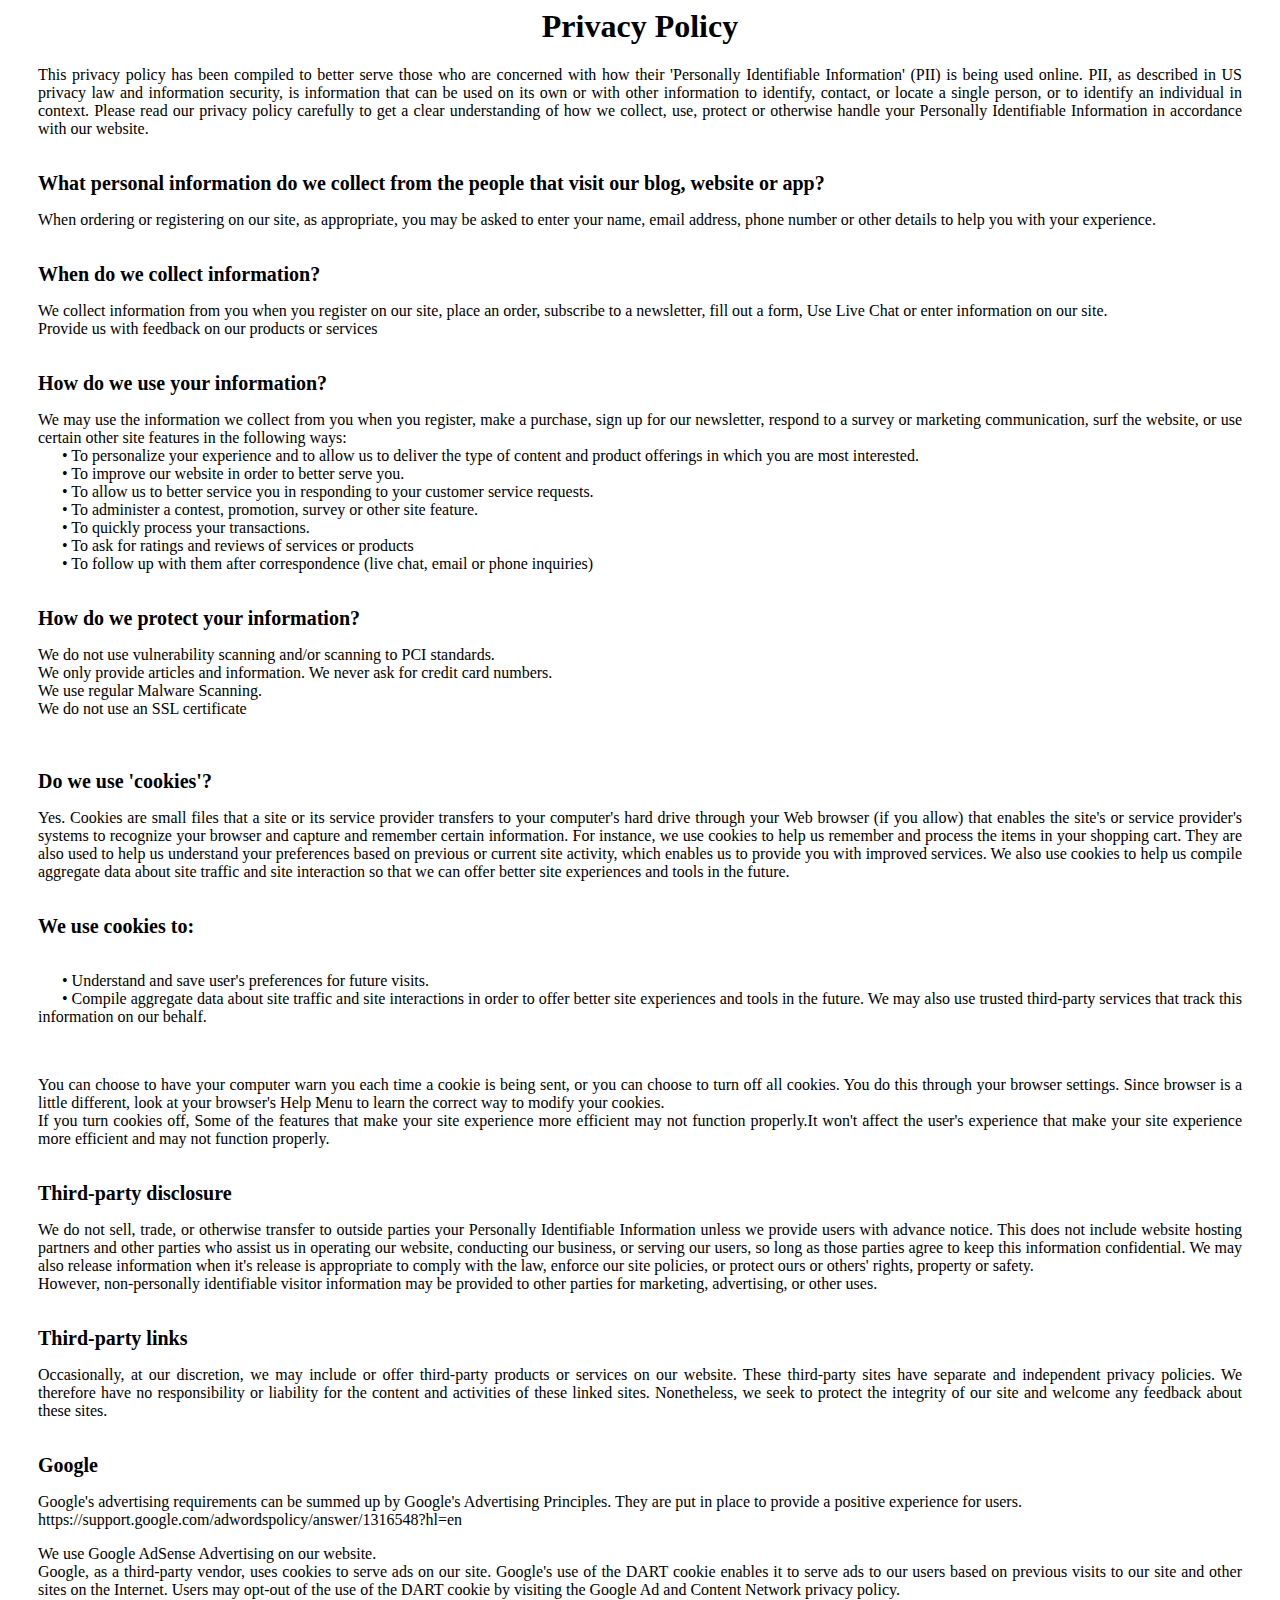
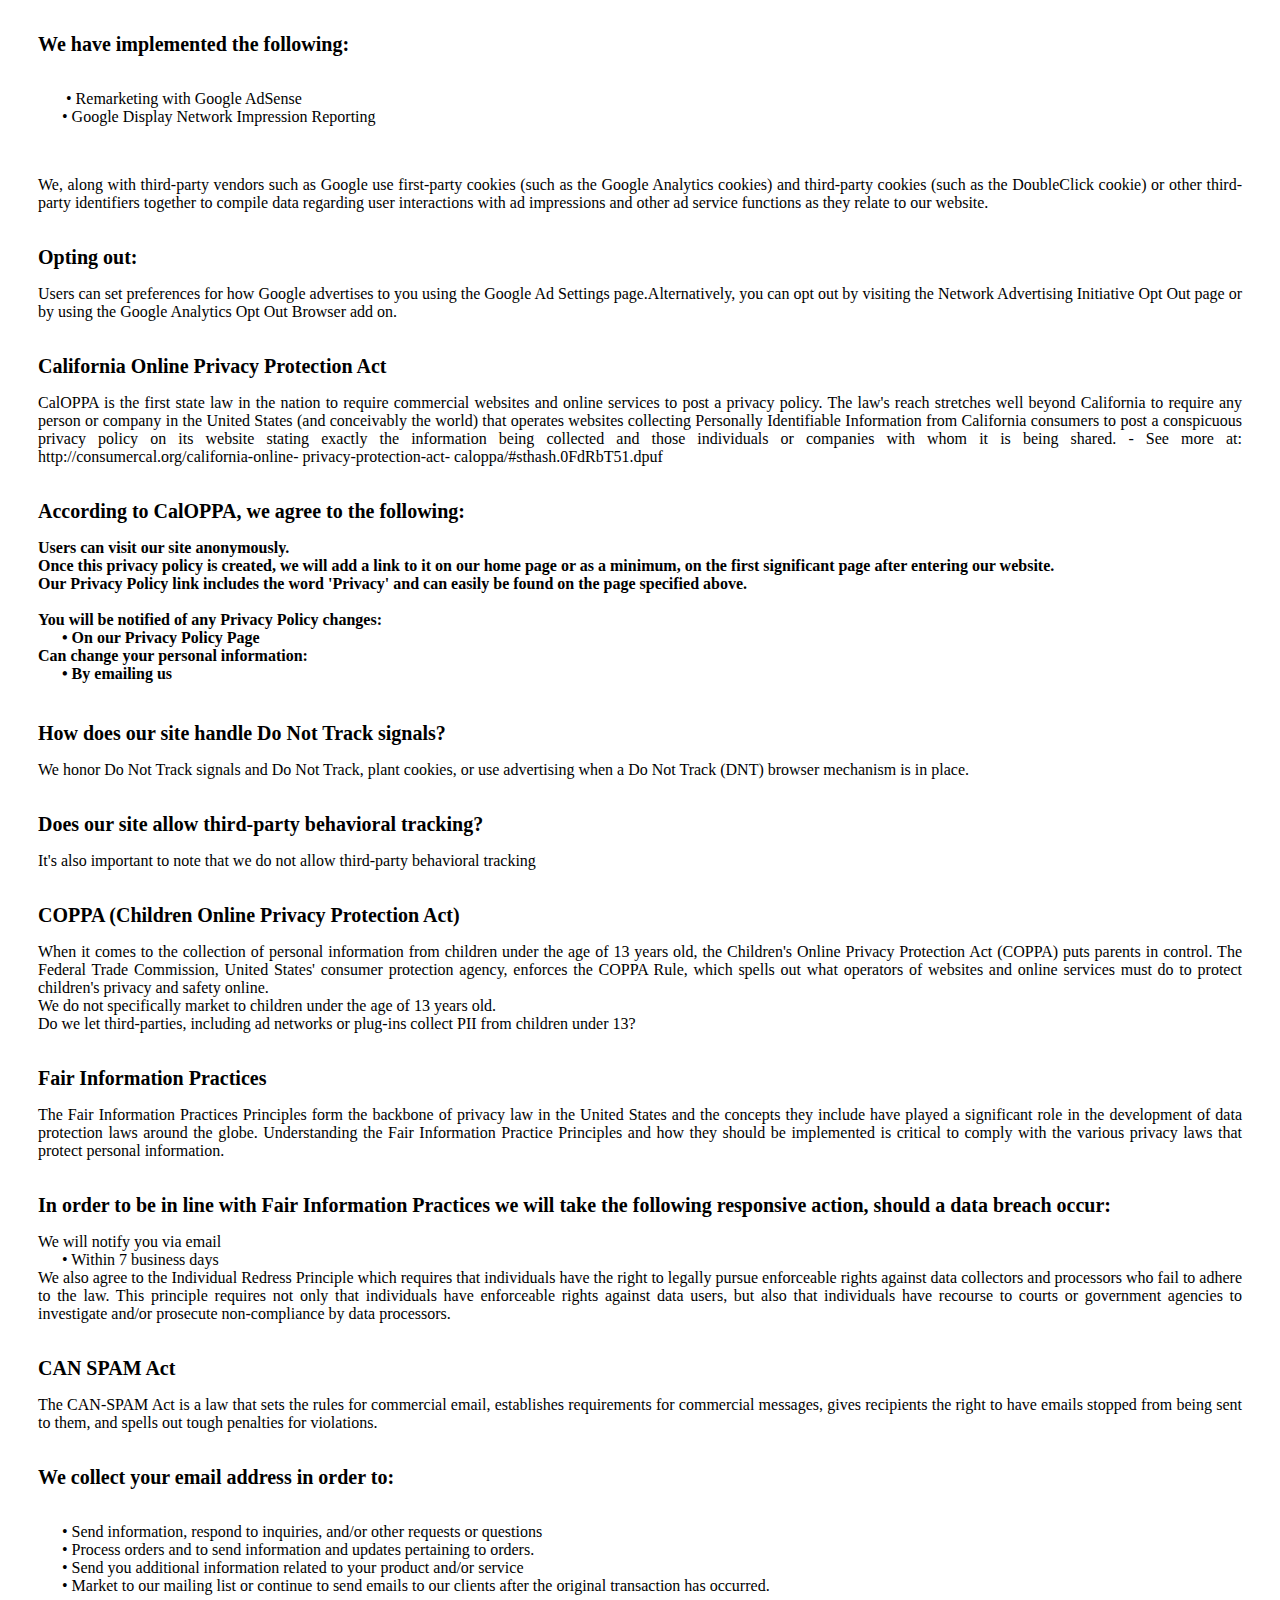
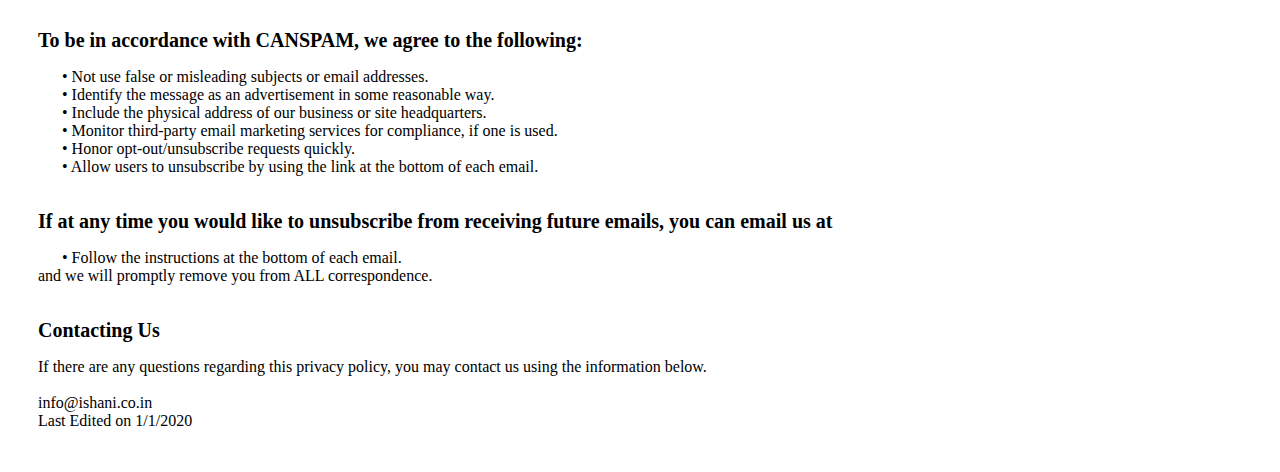
<file: user_auth/templates/privacy.html>
<html lang="en">
<head>
<title>Ishani Soft Solution Pvt Ltd. - Privacy Policy</title>
<style type="text/css">
	h4{font-size: 20px;margin: 0}
	.text-center{
  text-align: center !important;
}
</style>
</head>
<body>
<h1 class="text-center">Privacy Policy</h1>
<div style="padding:0 30px 0 30px">

<p style="text-align:justify;font-size:16px">This privacy policy has been compiled to better serve those who are concerned with how their 'Personally Identifiable Information' (PII) is being used online. PII, as described in US privacy law and information security, is information that can be used on its own or with other information to identify, contact, or locate a single person, or to identify an individual in context. Please read our privacy policy carefully to get a clear understanding of how we collect, use, protect or otherwise handle your Personally Identifiable Information in accordance with our website.</p><br>
<h4>What personal information do we collect from the people that visit our blog, website or app?</h4>
<p style="text-align:justify;font-size:16px">When ordering or registering on our site, as appropriate, you may be asked to enter your name, email address, phone number or other details to help you with your experience.</p><br>
<h4>When do we collect information?</h4>
<p style="text-align:justify;font-size:16px">We collect information from you when you register on our site, place an order, subscribe to a newsletter, fill out a form, Use Live Chat or enter information on our site.<br>Provide us with feedback on our products or services</p><br>

<h4>How do we use your information?</h4>

<p style="text-align:justify;font-size:16px">We may use the information we collect from you when you register, make a purchase, sign up for our newsletter, respond to a survey or marketing communication, surf the website, or use certain other site features in the following ways:<br>
&nbsp;&nbsp;&nbsp;&nbsp;&nbsp; • To personalize your experience and to allow us to deliver the type of content and product offerings in which you are most interested.<br>
&nbsp;&nbsp;&nbsp;&nbsp;&nbsp; • To improve our website in order to better serve you.<br>
&nbsp;&nbsp;&nbsp;&nbsp;&nbsp; • To allow us to better service you in responding to your customer service requests.<br>
&nbsp;&nbsp;&nbsp;&nbsp;&nbsp; • To administer a contest, promotion, survey or other site feature.<br>
&nbsp;&nbsp;&nbsp;&nbsp;&nbsp; • To quickly process your transactions.<br>
&nbsp;&nbsp;&nbsp;&nbsp;&nbsp; • To ask for ratings and reviews of services or products<br>
&nbsp;&nbsp;&nbsp;&nbsp;&nbsp; • To follow up with them after correspondence (live chat, email or phone inquiries)</p><br>
<h4>How do we protect your information?</h4>
<p style="text-align:justify;font-size:16px">We do not use vulnerability scanning and/or scanning to PCI standards.<br>
We only provide articles and information. We never ask for credit card numbers.<br>
We use regular Malware Scanning.<br>
We do not use an SSL certificate<br>
&nbsp;&nbsp;&nbsp;&nbsp;&nbsp;</p><br>
<h4>Do we use 'cookies'?</h4>
<p style="text-align:justify;font-size:16px">Yes. Cookies are small files that a site or its service provider transfers to your computer's hard drive
through your Web browser (if you allow) that enables the site's or service provider's systems to recognize your browser and capture and remember certain information. For instance, we use cookies to help us remember and process the items in your shopping cart. They are also used to help us understand your preferences based on previous or current site activity, which enables us to provide you with improved services. We also use cookies to help us compile aggregate data about site traffic and site interaction so that we can offer better site experiences and tools in the future.</p><br>
<h4>We use cookies to:</h4>
&nbsp;<p style="text-align:justify;font-size:16px">
&nbsp;&nbsp;&nbsp;&nbsp;&nbsp;&nbsp;• Understand and save user's preferences for future visits.<br>
&nbsp;&nbsp;&nbsp;&nbsp;&nbsp; • Compile aggregate data about site traffic and site interactions in order to offer better site experiences and tools in the future. We may also use trusted third-party services that track this information on our behalf.</p><br>

<p style="text-align:justify;font-size:16px">You can choose to have your computer warn you each time a cookie is being sent, or you can choose to turn off all cookies. You do this through your browser settings. Since browser is a little different, look at your browser's Help Menu to learn the correct way to modify your cookies.<br>
If you turn cookies off, Some of the features that make your site experience more efficient may not function properly.It won't affect the user's experience that make your site experience more efficient and may not function properly.</p><br>
<h4>Third-party disclosure</h4>
<p style="text-align:justify;font-size:16px">We do not sell, trade, or otherwise transfer to outside parties your Personally Identifiable
Information unless we provide users with advance notice. This does not include website hosting
partners and other parties who assist us in operating our website, conducting our business, or
serving our users, so long as those parties agree to keep this information confidential. We may also release information when it's release is appropriate to comply with the law, enforce our site policies, or protect ours or others' rights, property or safety.<br>
However, non-personally identifiable visitor information may be provided to other parties for
marketing, advertising, or other uses.</p><br>

<h4>Third-party links</h4>
<p style="text-align:justify;font-size:16px">Occasionally, at our discretion, we may include or offer third-party products or services on our website. These third-party sites have separate and independent privacy policies. We therefore have no responsibility or liability for the content and activities of these linked sites. Nonetheless, we seek to protect the integrity of our site and welcome any feedback about these sites.</p><br>

<h4>Google</h4>
<p style="text-align:justify;font-size:16px">Google's advertising requirements can be summed up by Google's Advertising Principles. They are put in place to provide a positive experience for users.<br>
https://support.google.com/adwordspolicy/answer/1316548?hl=en<br></p>

<p style="text-align:justify;font-size:16px">We use Google AdSense Advertising on our website.<br>
Google, as a third-party vendor, uses cookies to serve ads on our site. Google's use of the DART
cookie enables it to serve ads to our users based on previous visits to our site and other sites on the Internet. Users may opt-out of the use of the DART cookie by visiting the Google Ad and Content Network privacy policy.</p><br>

<h4>We have implemented the following:</h4>
&nbsp;&nbsp;&nbsp;&nbsp;&nbsp;<p style="text-align:justify;font-size:16px">
      &nbsp;&nbsp;&nbsp;&nbsp;&nbsp;&nbsp;&nbsp;• Remarketing with Google AdSense<br>
&nbsp;&nbsp;&nbsp;&nbsp;&nbsp; • Google Display Network Impression Reporting</p><br>

<p style="text-align:justify;font-size:16px">We, along with third-party vendors such as Google use first-party cookies (such as the Google Analytics cookies) and third-party cookies (such as the DoubleClick cookie) or other third-party identifiers together to compile data regarding user interactions with ad impressions and other ad service functions as they relate to our website.</p><br>
<h4>Opting out:</h4>

<p style="text-align:justify;font-size:16px">Users can set preferences for how Google advertises to you using the Google Ad Settings page.Alternatively, you can opt out by visiting the Network Advertising Initiative Opt Out page or by using the Google Analytics Opt Out Browser add on.</p><br>

<h4>California Online Privacy Protection Act</h4>
<p style="text-align:justify;font-size:16px">CalOPPA is the first state law in the nation to require commercial websites and online services to post a privacy policy. The law's reach stretches well beyond California to require any person or company in the United States (and conceivably the world) that operates websites collecting Personally Identifiable Information from California consumers to post a conspicuous privacy policy on its website stating exactly the information being collected and those individuals or companies with whom it is being shared. - See more at: http://consumercal.org/california-online- privacy-protection-act- caloppa/#sthash.0FdRbT51.dpuf</p><br>

<h4>According to CalOPPA, we agree to the following:</h4><h4>
<p style="text-align:justify;font-size:16px">Users can visit our site anonymously.<br>
Once this privacy policy is created, we will add a link to it on our home page or as a minimum, on the first significant page after entering our website.<br>
Our Privacy Policy link includes the word 'Privacy' and can easily be found on the page specified above.<br><br>

You will be notified of any Privacy Policy changes:<br>
&nbsp;&nbsp;&nbsp;&nbsp;&nbsp; • On our Privacy Policy Page<br>
Can change your personal information:<br>
&nbsp;&nbsp;&nbsp;&nbsp;&nbsp; • By emailing us<br>
</p><br>

</h4><h4>How does our site handle Do Not Track signals?</h4>
<p style="text-align:justify;font-size:16px">We honor Do Not Track signals and Do Not Track, plant cookies, or use advertising when a Do Not Track (DNT) browser mechanism is in place.</p><br>

<h4>Does our site allow third-party behavioral tracking?</h4>
<p style="text-align:justify;font-size:16px">It's also important to note that we do not allow third-party behavioral tracking</p><br>

<h4>COPPA (Children Online Privacy Protection Act)</h4>
<p style="text-align:justify;font-size:16px"> When it comes to the collection of personal information from children under the age of 13 years old, the Children's Online Privacy Protection Act (COPPA) puts parents in control. The Federal Trade Commission, United States' consumer protection agency, enforces the COPPA Rule, which spells out what operators of websites and online services must do to protect children's privacy and safety online.<br>

We do not specifically market to children under the age of 13 years old.<br>

Do we let third-parties, including ad networks or plug-ins collect PII from children under 13?</p><br>

<h4>Fair Information Practices</h4>
<p style="text-align:justify;font-size:16px">The Fair Information Practices Principles form the backbone of privacy law in the United States and the concepts they include have played a significant role in the development of data protection laws around the globe. Understanding the Fair Information Practice Principles and how they should be implemented is critical to comply with the various privacy laws that protect personal information.</p><br>

<h4>In order to be in line with Fair Information Practices we will take the following responsive
action, should a data breach occur:</h4>
<p style="text-align:justify;font-size:16px">We will notify you via email<br>
&nbsp;&nbsp;&nbsp;&nbsp;&nbsp; • Within 7 business days<br>
We also agree to the Individual Redress Principle which requires that individuals have the right to legally pursue enforceable rights against data collectors and processors who fail to adhere to the law. This principle requires not only that individuals have enforceable rights against data users, but also that individuals have recourse to courts or government agencies to investigate and/or prosecute non-compliance by data processors.</p><br>

<h4>CAN SPAM Act</h4>
<p style="text-align:justify;font-size:16px">The CAN-SPAM Act is a law that sets the rules for commercial email, establishes requirements for commercial messages, gives recipients the right to have emails stopped from being sent to them, and spells out tough penalties for violations.</p><br>

<h4>We collect your email address in order to:</h4>
&nbsp;&nbsp;&nbsp;&nbsp;&nbsp;<p style="text-align:justify;font-size:16px">
&nbsp;&nbsp;&nbsp;&nbsp;&nbsp;&nbsp;• Send information, respond to inquiries, and/or other requests or questions<br>
&nbsp;&nbsp;&nbsp;&nbsp;&nbsp; • Process orders and to send information and updates pertaining to orders.<br>
&nbsp;&nbsp;&nbsp;&nbsp;&nbsp; • Send you additional information related to your product and/or service<br>
&nbsp;&nbsp;&nbsp;&nbsp;&nbsp; • Market to our mailing list or continue to send emails to our clients after the original transaction has occurred.</p><br>

<h4>To be in accordance with CANSPAM, we agree to the following:</h4>
<p style="text-align:justify;font-size:16px">
&nbsp;&nbsp;&nbsp;&nbsp;&nbsp; • Not use false or misleading subjects or email addresses.<br>
&nbsp;&nbsp;&nbsp;&nbsp;&nbsp; • Identify the message as an advertisement in some reasonable way.<br>
&nbsp;&nbsp;&nbsp;&nbsp;&nbsp; • Include the physical address of our business or site headquarters.<br>
&nbsp;&nbsp;&nbsp;&nbsp;&nbsp; • Monitor third-party email marketing services for compliance, if one is used.<br>
&nbsp;&nbsp;&nbsp;&nbsp;&nbsp; • Honor opt-out/unsubscribe requests quickly.<br>
&nbsp;&nbsp;&nbsp;&nbsp;&nbsp; • Allow users to unsubscribe by using the link at the bottom of each email.</p><br>

<h4>If at any time you would like to unsubscribe from receiving future emails, you can email us at</h4><p style="text-align:justify;font-size:16px">
&nbsp;&nbsp;&nbsp;&nbsp;&nbsp; • Follow the instructions at the bottom of each email.<br>
and we will promptly remove you from ALL correspondence.</p><br>

<h4>Contacting Us</h4>
<p style="text-align:justify;font-size:16px">If there are any questions regarding this privacy policy, you may contact us using the information below.<br><br>
info@ishani.co.in<br>

Last Edited on 1/1/2020</p><br>
</div>

</body>
</html>
</file>
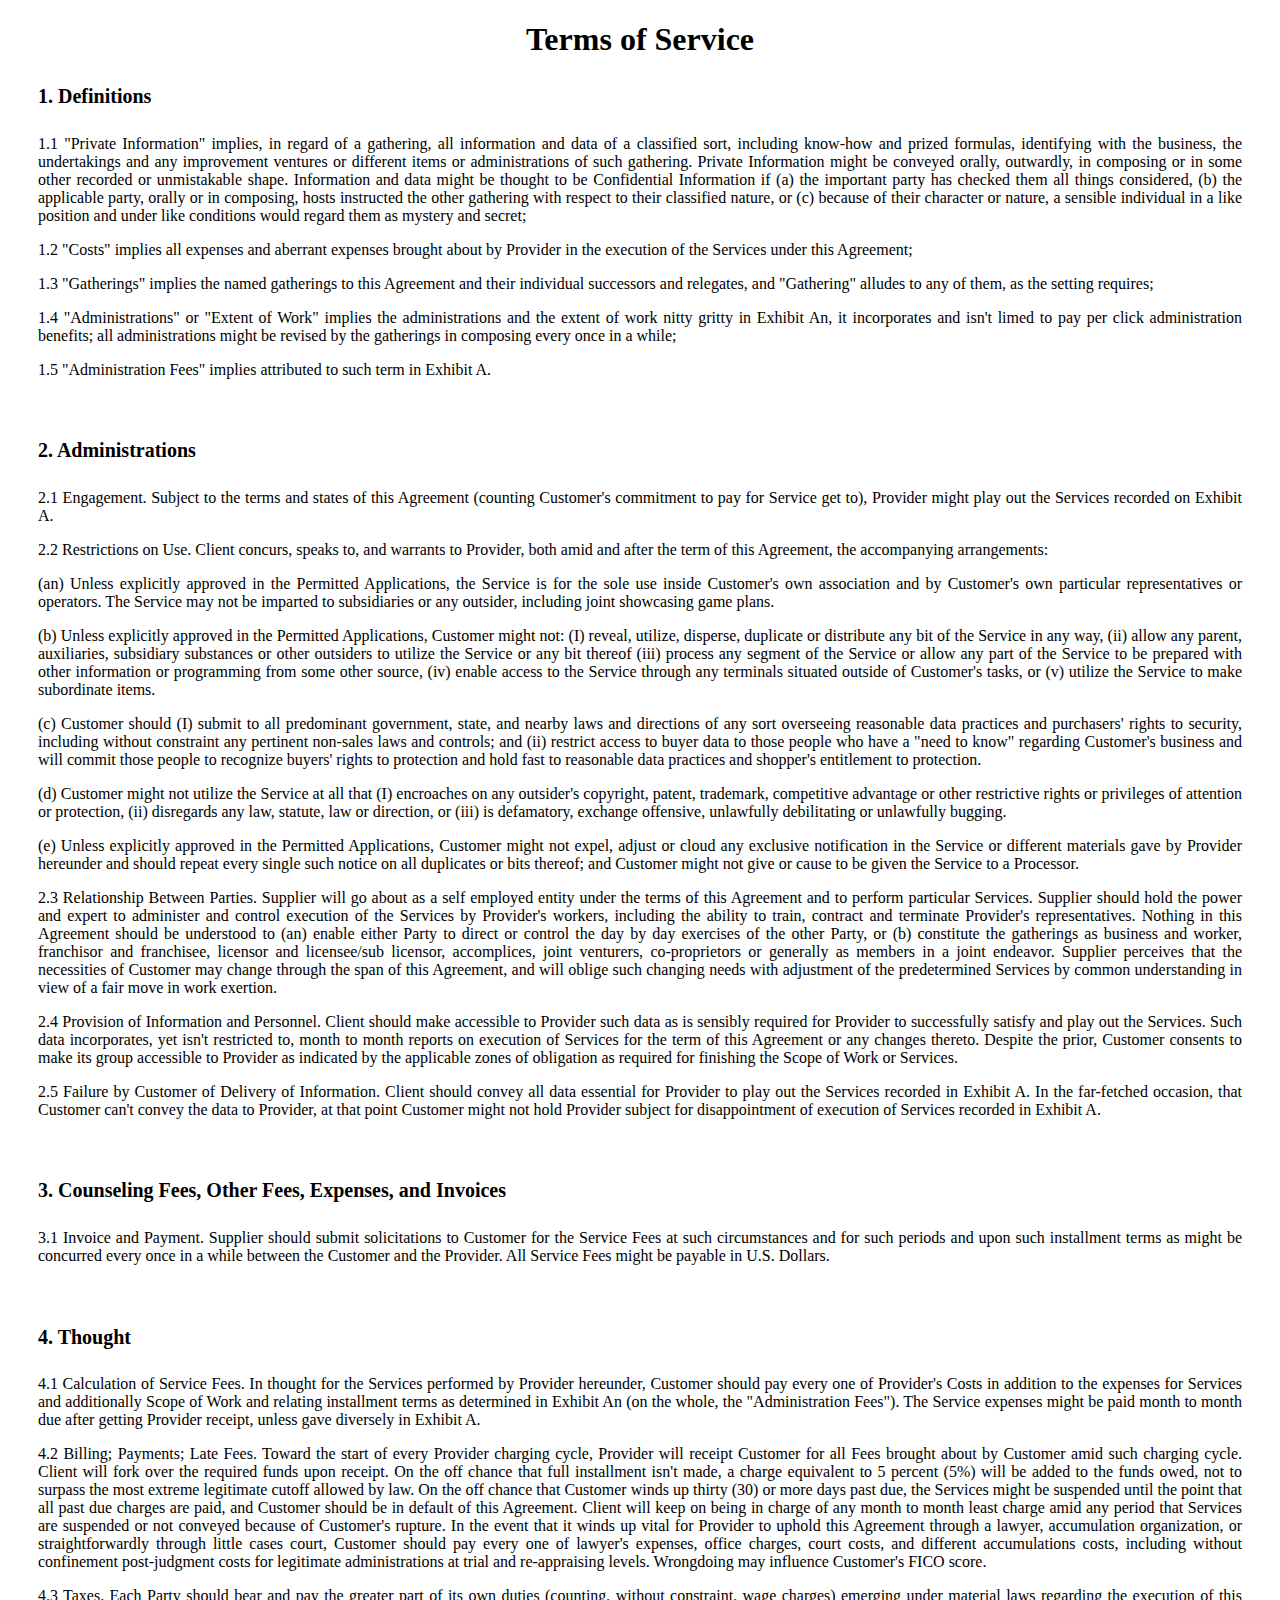
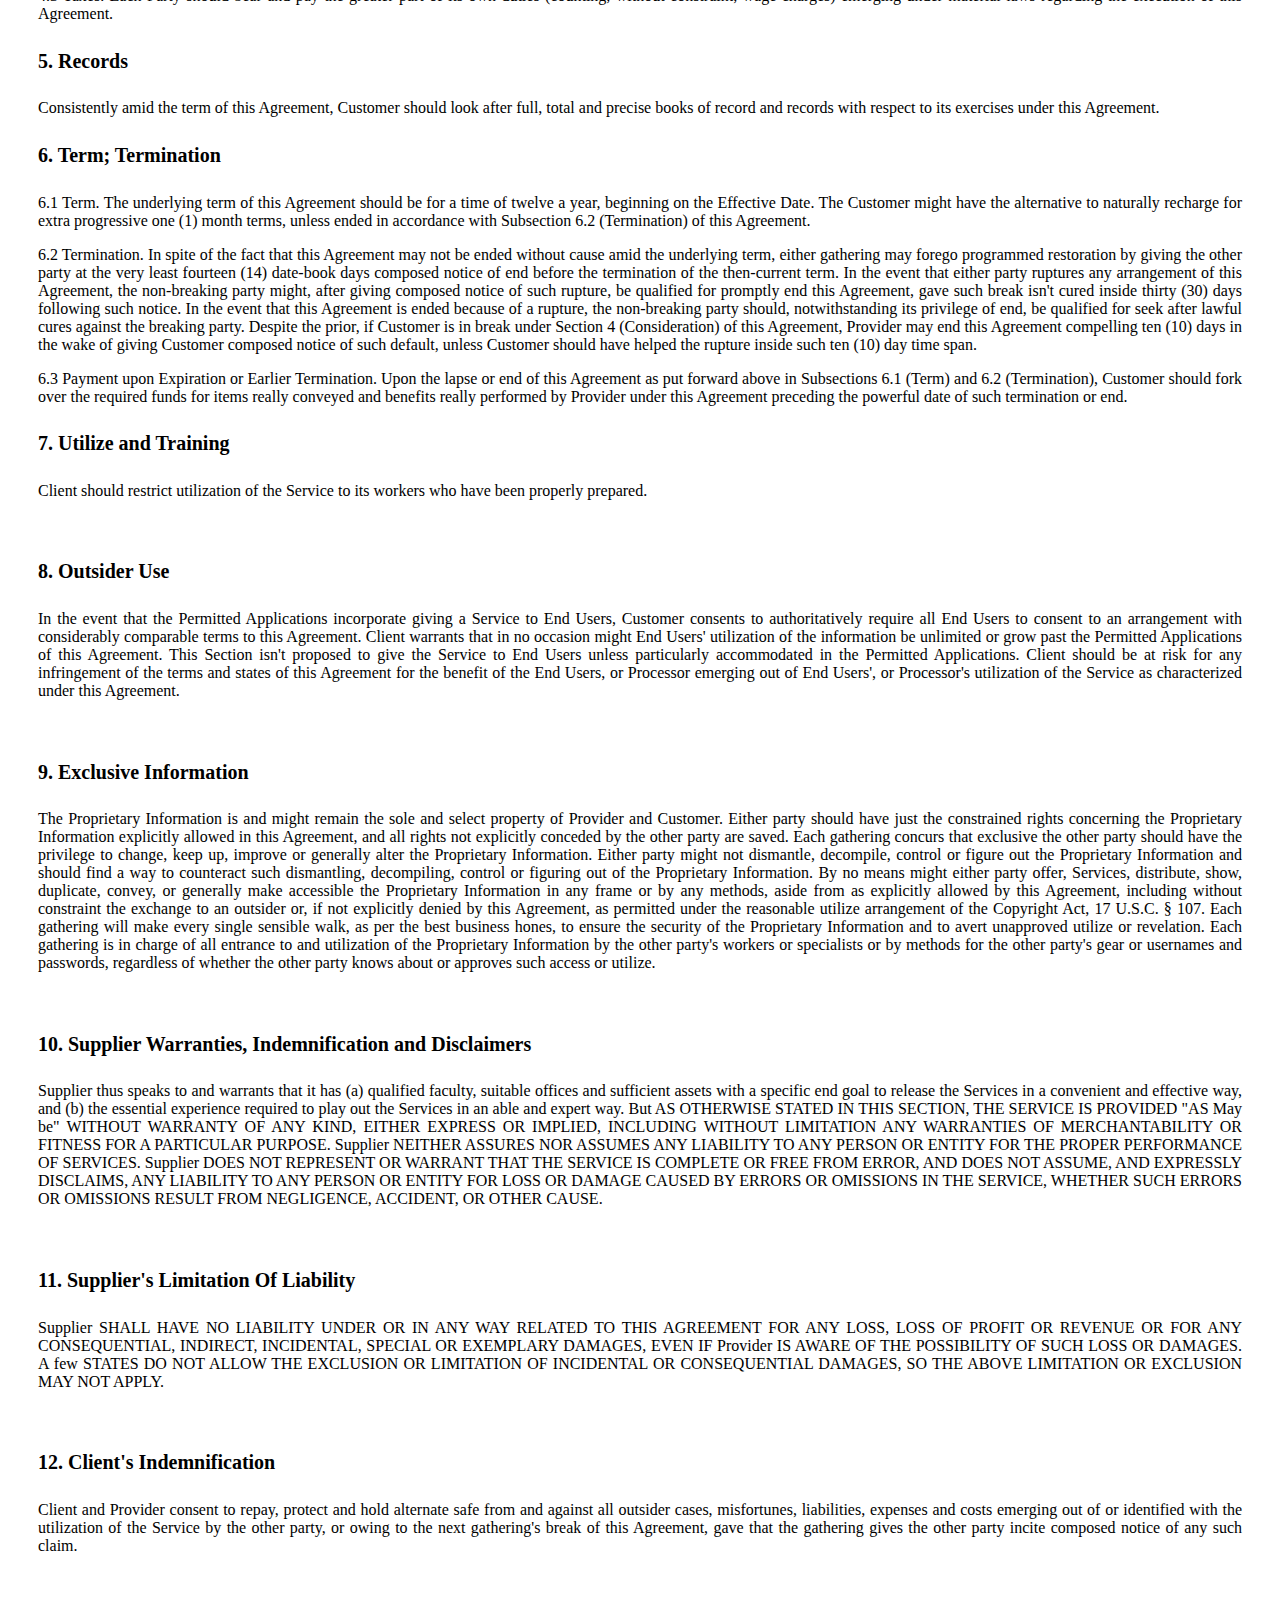
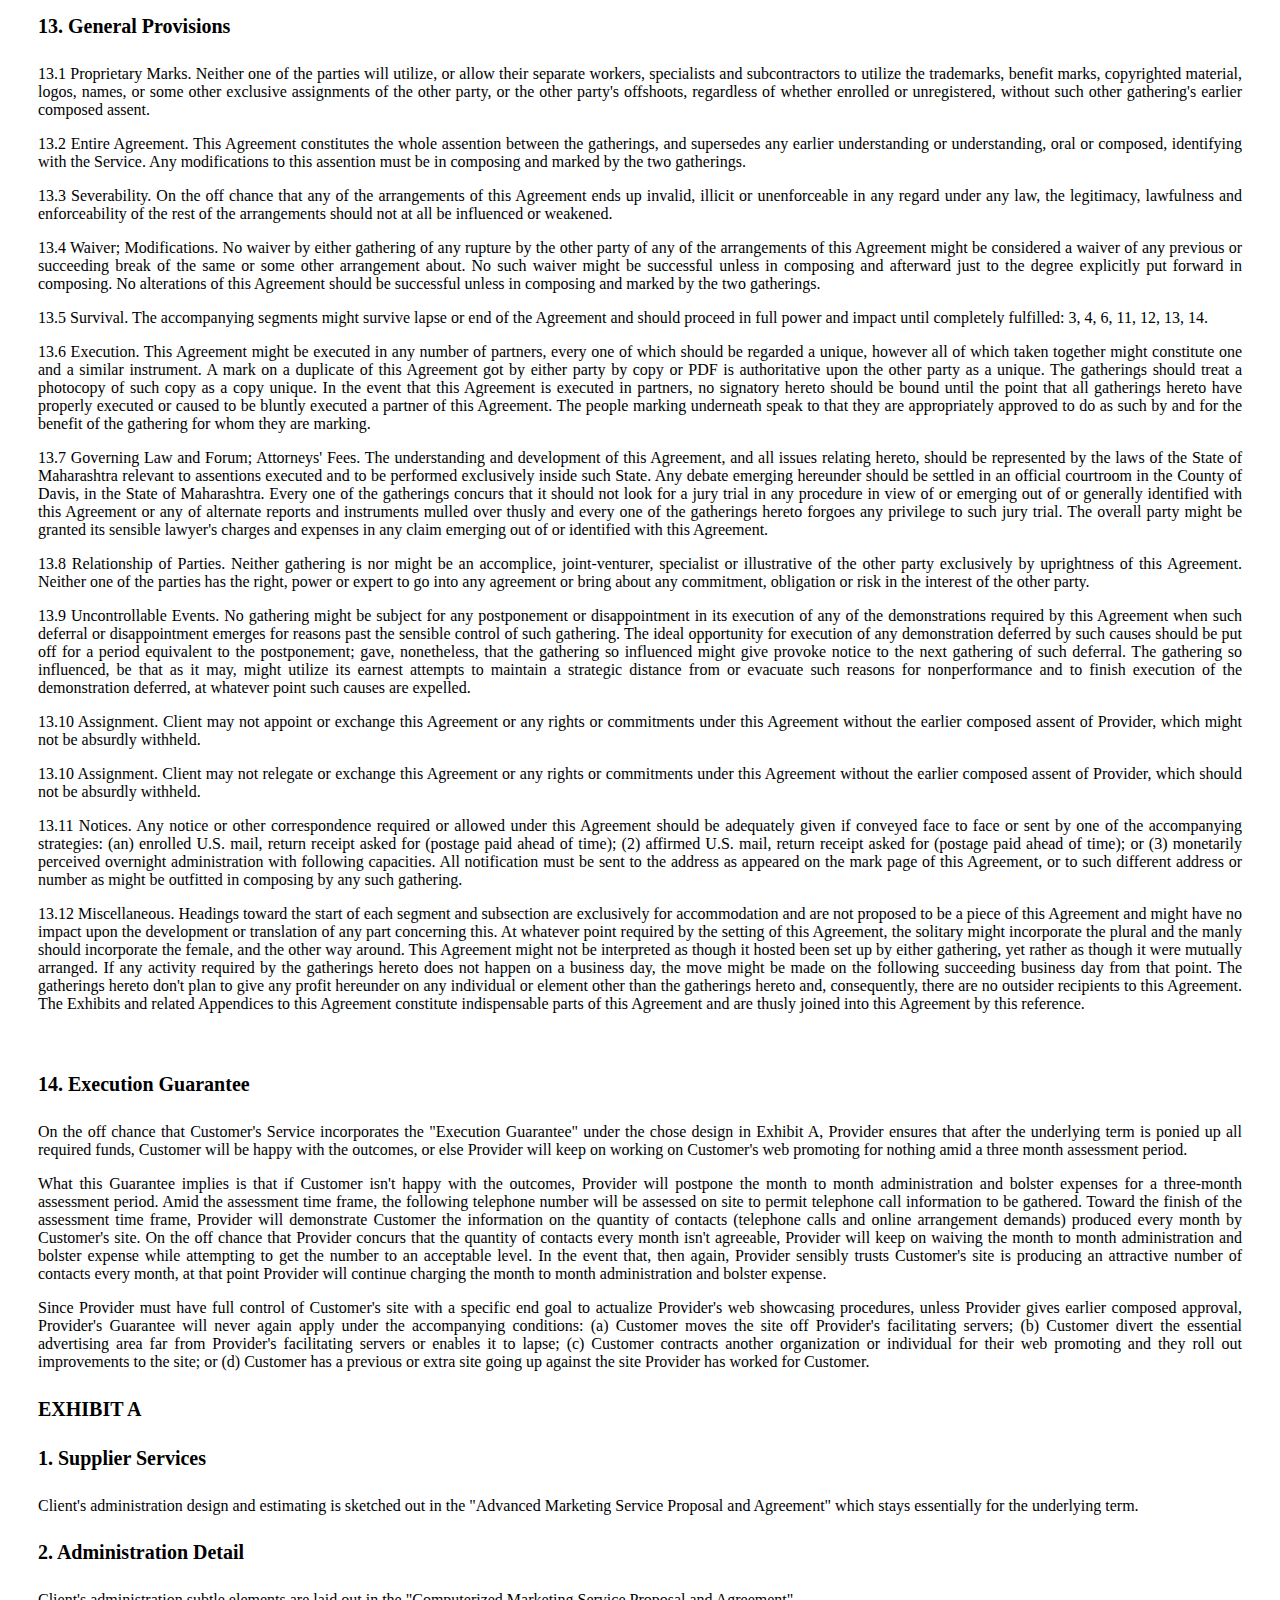
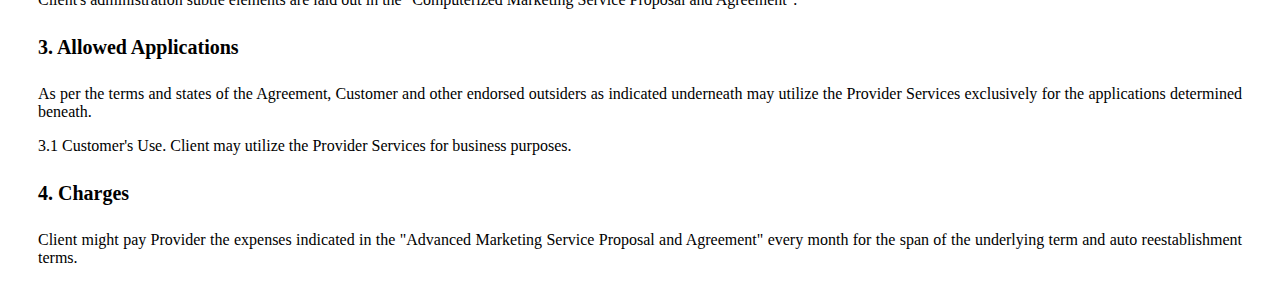
<file: user_auth/templates/term.html>
<!DOCTYPE html>
<html lang="en">
<head>
<title>Ishani Soft Solution Pvt Ltd - Terms of Service</title>
<style type="text/css">
	h4{font-size: 20px}
	.text-center{
  text-align: center !important;
}
</style>
</head>
<body>
<h1 class="text-center">Terms of Service</h1>
<div style="padding:0 30px 0 30px">
<h4>1. Definitions </h4>
<p style="text-align:justify;font-size:16px">1.1 "Private Information" implies, in regard of a gathering, all information and data of a classified sort, including know-how and prized formulas, identifying with the business, the undertakings and any improvement ventures or different items or administrations of such gathering. Private Information might be conveyed orally, outwardly, in composing or in some other recorded or unmistakable shape. Information and data might be thought to be Confidential Information if (a) the important party has checked them all things considered, (b) the applicable party, orally or in composing, hosts instructed the other gathering with respect to their classified nature, or (c) because of their character or nature, a sensible individual in a like position and under like conditions would regard them as mystery and secret; </p>

<p style="text-align:justify;font-size:16px">1.2 "Costs" implies all expenses and aberrant expenses brought about by Provider in the execution of the Services under this Agreement; </p>

<p style="text-align:justify;font-size:16px">1.3 "Gatherings" implies the named gatherings to this Agreement and their individual successors and relegates, and "Gathering" alludes to any of them, as the setting requires; </p>

<p style="text-align:justify;font-size:16px">1.4 "Administrations" or "Extent of Work" implies the administrations and the extent of work nitty gritty in Exhibit An, it incorporates and isn't limed to pay per click administration benefits; all administrations might be revised by the gatherings in composing every once in a while; </p>

<p style="text-align:justify;font-size:16px">1.5 "Administration Fees" implies attributed to such term in Exhibit A. </p><br>

<h4>2. Administrations </h4>

<p style="text-align:justify;font-size:16px">2.1 Engagement. Subject to the terms and states of this Agreement (counting Customer's commitment to pay for Service get to), Provider might play out the Services recorded on Exhibit A. </p>

<p style="text-align:justify;font-size:16px">2.2 Restrictions on Use. Client concurs, speaks to, and warrants to Provider, both amid and after the term of this Agreement, the accompanying arrangements: </p>

<p style="text-align:justify;font-size:16px">(an) Unless explicitly approved in the Permitted Applications, the Service is for the sole use inside Customer's own association and by Customer's own particular representatives or operators. The Service may not be imparted to subsidiaries or any outsider, including joint showcasing game plans. </p>

<p style="text-align:justify;font-size:16px">(b) Unless explicitly approved in the Permitted Applications, Customer might not: (I) reveal, utilize, disperse, duplicate or distribute any bit of the Service in any way, (ii) allow any parent, auxiliaries, subsidiary substances or other outsiders to utilize the Service or any bit thereof (iii) process any segment of the Service or allow any part of the Service to be prepared with other information or programming from some other source, (iv) enable access to the Service through any terminals situated outside of Customer's tasks, or (v) utilize the Service to make subordinate items.</p>

<p style="text-align:justify;font-size:16px">(c) Customer should (I) submit to all predominant government, state, and nearby laws and directions of any sort overseeing reasonable data practices and purchasers' rights to security, including without constraint any pertinent non-sales laws and controls; and (ii) restrict access to buyer data to those people who have a "need to know" regarding Customer's business and will commit those people to recognize buyers' rights to protection and hold fast to reasonable data practices and shopper's entitlement to protection. </p>

<p style="text-align:justify;font-size:16px">(d) Customer might not utilize the Service at all that (I) encroaches on any outsider's copyright, patent, trademark, competitive advantage or other restrictive rights or privileges of attention or protection, (ii) disregards any law, statute, law or direction, or (iii) is defamatory, exchange offensive, unlawfully debilitating or unlawfully bugging. </p>

<p style="text-align:justify;font-size:16px">(e) Unless explicitly approved in the Permitted Applications, Customer might not expel, adjust or cloud any exclusive notification in the Service or different materials gave by Provider hereunder and should repeat every single such notice on all duplicates or bits thereof; and Customer might not give or cause to be given the Service to a Processor.</p>

<p style="text-align:justify;font-size:16px">2.3 Relationship Between Parties. Supplier will go about as a self employed entity under the terms of this Agreement and to perform particular Services. Supplier should hold the power and expert to administer and control execution of the Services by Provider's workers, including the ability to train, contract and terminate Provider's representatives. Nothing in this Agreement should be understood to (an) enable either Party to direct or control the day by day exercises of the other Party, or (b) constitute the gatherings as business and worker, franchisor and franchisee, licensor and licensee/sub licensor, accomplices, joint venturers, co-proprietors or generally as members in a joint endeavor. Supplier perceives that the necessities of Customer may change through the span of this Agreement, and will oblige such changing needs with adjustment of the predetermined Services by common understanding in view of a fair move in work exertion. </p>

<p style="text-align:justify;font-size:16px">2.4 Provision of Information and Personnel. Client should make accessible to Provider such data as is sensibly required for Provider to successfully satisfy and play out the Services. Such data incorporates, yet isn't restricted to, month to month reports on execution of Services for the term of this Agreement or any changes thereto. Despite the prior, Customer consents to make its group accessible to Provider as indicated by the applicable zones of obligation as required for finishing the Scope of Work or Services. </p>

<p style="text-align:justify;font-size:16px">2.5 Failure by Customer of Delivery of Information. Client should convey all data essential for Provider to play out the Services recorded in Exhibit A. In the far-fetched occasion, that Customer can't convey the data to Provider, at that point Customer might not hold Provider subject for disappointment of execution of Services recorded in Exhibit A. </p><br>

		<h4>3. Counseling Fees, Other Fees, Expenses, and Invoices </h4>

<p style="text-align:justify;font-size:16px">3.1 Invoice and Payment. Supplier should submit solicitations to Customer for the Service Fees at such circumstances and for such periods and upon such installment terms as might be concurred every once in a while between the Customer and the Provider. All Service Fees might be payable in U.S. Dollars.</p><br>

		<h4>4. Thought </h4>

<p style="text-align:justify;font-size:16px">4.1 Calculation of Service Fees. In thought for the Services performed by Provider hereunder, Customer should pay every one of Provider's Costs in addition to the expenses for Services and additionally Scope of Work and relating installment terms as determined in Exhibit An (on the whole, the "Administration Fees"). The Service expenses might be paid month to month due after getting Provider receipt, unless gave diversely in Exhibit A. </p>

<p style="text-align:justify;font-size:16px">4.2 Billing; Payments; Late Fees. Toward the start of every Provider charging cycle, Provider will receipt Customer for all Fees brought about by Customer amid such charging cycle. Client will fork over the required funds upon receipt. On the off chance that full installment isn't made, a charge equivalent to 5 percent (5%) will be added to the funds owed, not to surpass the most extreme legitimate cutoff allowed by law. On the off chance that Customer winds up thirty (30) or more days past due, the Services might be suspended until the point that all past due charges are paid, and Customer should be in default of this Agreement. Client will keep on being in charge of any month to month least charge amid any period that Services are suspended or not conveyed because of Customer's rupture. In the event that it winds up vital for Provider to uphold this Agreement through a lawyer, accumulation organization, or straightforwardly through little cases court, Customer should pay every one of lawyer's expenses, office charges, court costs, and different accumulations costs, including without confinement post-judgment costs for legitimate administrations at trial and re-appraising levels. Wrongdoing may influence Customer's FICO score. </p>

<p style="text-align:justify;font-size:16px">4.3 Taxes. Each Party should bear and pay the greater part of its own duties (counting, without constraint, wage charges) emerging under material laws regarding the execution of this Agreement. </p>

		<h4>5. Records </h4>

<p style="text-align:justify;font-size:16px">Consistently amid the term of this Agreement, Customer should look after full, total and precise books of record and records with respect to its exercises under this Agreement. </p>

		<h4>6. Term; Termination </h4>

<p style="text-align:justify;font-size:16px">6.1 Term. The underlying term of this Agreement should be for a time of twelve a year, beginning on the Effective Date. The Customer might have the alternative to naturally recharge for extra progressive one (1) month terms, unless ended in accordance with Subsection 6.2 (Termination) of this Agreement. </p>

<p style="text-align:justify;font-size:16px">6.2 Termination. In spite of the fact that this Agreement may not be ended without cause amid the underlying term, either gathering may forego programmed restoration by giving the other party at the very least fourteen (14) date-book days composed notice of end before the termination of the then-current term. In the event that either party ruptures any arrangement of this Agreement, the non-breaking party might, after giving composed notice of such rupture, be qualified for promptly end this Agreement, gave such break isn't cured inside thirty (30) days following such notice. In the event that this Agreement is ended because of a rupture, the non-breaking party should, notwithstanding its privilege of end, be qualified for seek after lawful cures against the breaking party. Despite the prior, if Customer is in break under Section 4 (Consideration) of this Agreement, Provider may end this Agreement compelling ten (10) days in the wake of giving Customer composed notice of such default, unless Customer should have helped the rupture inside such ten (10) day time span. </p>

<p style="text-align:justify;font-size:16px">6.3 Payment upon Expiration or Earlier Termination. Upon the lapse or end of this Agreement as put forward above in Subsections 6.1 (Term) and 6.2 (Termination), Customer should fork over the required funds for items really conveyed and benefits really performed by Provider under this Agreement preceding the powerful date of such termination or end. </p>

		<h4>7. Utilize and Training </h4>

<p style="text-align:justify;font-size:16px">Client should restrict utilization of the Service to its workers who have been properly prepared.</p><br>

		<h4>8. Outsider Use </h4>

<p style="text-align:justify;font-size:16px">In the event that the Permitted Applications incorporate giving a Service to End Users, Customer consents to authoritatively require all End Users to consent to an arrangement with considerably comparable terms to this Agreement. Client warrants that in no occasion might End Users' utilization of the information be unlimited or grow past the Permitted Applications of this Agreement. This Section isn't proposed to give the Service to End Users unless particularly accommodated in the Permitted Applications. Client should be at risk for any infringement of the terms and states of this Agreement for the benefit of the End Users, or Processor emerging out of End Users', or Processor's utilization of the Service as characterized under this Agreement. </p><br>

		<h4>9. Exclusive Information </h4>

<p style="text-align:justify;font-size:16px">The Proprietary Information is and might remain the sole and select property of Provider and Customer. Either party should have just the constrained rights concerning the Proprietary Information explicitly allowed in this Agreement, and all rights not explicitly conceded by the other party are saved. Each gathering concurs that exclusive the other party should have the privilege to change, keep up, improve or generally alter the Proprietary Information. Either party might not dismantle, decompile, control or figure out the Proprietary Information and should find a way to counteract such dismantling, decompiling, control or figuring out of the Proprietary Information. By no means might either party offer, Services, distribute, show, duplicate, convey, or generally make accessible the Proprietary Information in any frame or by any methods, aside from as explicitly allowed by this Agreement, including without constraint the exchange to an outsider or, if not explicitly denied by this Agreement, as permitted under the reasonable utilize arrangement of the Copyright Act, 17 U.S.C. § 107. Each gathering will make every single sensible walk, as per the best business hones, to ensure the security of the Proprietary Information and to avert unapproved utilize or revelation. Each gathering is in charge of all entrance to and utilization of the Proprietary Information by the other party's workers or specialists or by methods for the other party's gear or usernames and passwords, regardless of whether the other party knows about or approves such access or utilize. </p><br>

		<h4>10. Supplier Warranties, Indemnification and Disclaimers </h4>

<p style="text-align:justify;font-size:16px">Supplier thus speaks to and warrants that it has (a) qualified faculty, suitable offices and sufficient assets with a specific end goal to release the Services in a convenient and effective way, and (b) the essential experience required to play out the Services in an able and expert way. But AS OTHERWISE STATED IN THIS SECTION, THE SERVICE IS PROVIDED "AS May be" WITHOUT WARRANTY OF ANY KIND, EITHER EXPRESS OR IMPLIED, INCLUDING WITHOUT LIMITATION ANY WARRANTIES OF MERCHANTABILITY OR FITNESS FOR A PARTICULAR PURPOSE. Supplier NEITHER ASSURES NOR ASSUMES ANY LIABILITY TO ANY PERSON OR ENTITY FOR THE PROPER PERFORMANCE OF SERVICES. Supplier DOES NOT REPRESENT OR WARRANT THAT THE SERVICE IS COMPLETE OR FREE FROM ERROR, AND DOES NOT ASSUME, AND EXPRESSLY DISCLAIMS, ANY LIABILITY TO ANY PERSON OR ENTITY FOR LOSS OR DAMAGE CAUSED BY ERRORS OR OMISSIONS IN THE SERVICE, WHETHER SUCH ERRORS OR OMISSIONS RESULT FROM NEGLIGENCE, ACCIDENT, OR OTHER CAUSE. </p><br>

		<h4>11. Supplier's Limitation Of Liability </h4>

<p style="text-align:justify;font-size:16px">Supplier SHALL HAVE NO LIABILITY UNDER OR IN ANY WAY RELATED TO THIS AGREEMENT FOR ANY LOSS, LOSS OF PROFIT OR REVENUE OR FOR ANY CONSEQUENTIAL, INDIRECT, INCIDENTAL, SPECIAL OR EXEMPLARY DAMAGES, EVEN IF Provider IS AWARE OF THE POSSIBILITY OF SUCH LOSS OR DAMAGES. A few STATES DO NOT ALLOW THE EXCLUSION OR LIMITATION OF INCIDENTAL OR CONSEQUENTIAL DAMAGES, SO THE ABOVE LIMITATION OR EXCLUSION MAY NOT APPLY. </p><br>

		<h4>12. Client's Indemnification </h4>

<p style="text-align:justify;font-size:16px">Client and Provider consent to repay, protect and hold alternate safe from and against all outsider cases, misfortunes, liabilities, expenses and costs emerging out of or identified with the utilization of the Service by the other party, or owing to the next gathering's break of this Agreement, gave that the gathering gives the other party incite composed notice of any such claim. </p><br>

		<h4>13. General Provisions </h4>

<p style="text-align:justify;font-size:16px">13.1 Proprietary Marks. Neither one of the parties will utilize, or allow their separate workers, specialists and subcontractors to utilize the trademarks, benefit marks, copyrighted material, logos, names, or some other exclusive assignments of the other party, or the other party's offshoots, regardless of whether enrolled or unregistered, without such other gathering's earlier composed assent.</p>

<p style="text-align:justify;font-size:16px">13.2 Entire Agreement. This Agreement constitutes the whole assention between the gatherings, and supersedes any earlier understanding or understanding, oral or composed, identifying with the Service. Any modifications to this assention must be in composing and marked by the two gatherings. </p>

<p style="text-align:justify;font-size:16px">13.3 Severability. On the off chance that any of the arrangements of this Agreement ends up invalid, illicit or unenforceable in any regard under any law, the legitimacy, lawfulness and enforceability of the rest of the arrangements should not at all be influenced or weakened. </p>

<p style="text-align:justify;font-size:16px">13.4 Waiver; Modifications. No waiver by either gathering of any rupture by the other party of any of the arrangements of this Agreement might be considered a waiver of any previous or succeeding break of the same or some other arrangement about. No such waiver might be successful unless in composing and afterward just to the degree explicitly put forward in composing. No alterations of this Agreement should be successful unless in composing and marked by the two gatherings.</p>

<p style="text-align:justify;font-size:16px">13.5 Survival. The accompanying segments might survive lapse or end of the Agreement and should proceed in full power and impact until completely fulfilled: 3, 4, 6, 11, 12, 13, 14. </p>

<p style="text-align:justify;font-size:16px">13.6 Execution. This Agreement might be executed in any number of partners, every one of which should be regarded a unique, however all of which taken together might constitute one and a similar instrument. A mark on a duplicate of this Agreement got by either party by copy or PDF is authoritative upon the other party as a unique. The gatherings should treat a photocopy of such copy as a copy unique. In the event that this Agreement is executed in partners, no signatory hereto should be bound until the point that all gatherings hereto have properly executed or caused to be bluntly executed a partner of this Agreement. The people marking underneath speak to that they are appropriately approved to do as such by and for the benefit of the gathering for whom they are marking. </p>

<p style="text-align:justify;font-size:16px">13.7 Governing Law and Forum; Attorneys' Fees. The understanding and development of this Agreement, and all issues relating hereto, should be represented by the laws of the State of Maharashtra relevant to assentions executed and to be performed exclusively inside such State. Any debate emerging hereunder should be settled in an official courtroom in the County of Davis, in the State of Maharashtra. Every one of the gatherings concurs that it should not look for a jury trial in any procedure in view of or emerging out of or generally identified with this Agreement or any of alternate reports and instruments mulled over thusly and every one of the gatherings hereto forgoes any privilege to such jury trial. The overall party might be granted its sensible lawyer's charges and expenses in any claim emerging out of or identified with this Agreement.</p>

<p style="text-align:justify;font-size:16px">13.8 Relationship of Parties. Neither gathering is nor might be an accomplice, joint-venturer, specialist or illustrative of the other party exclusively by uprightness of this Agreement. Neither one of the parties has the right, power or expert to go into any agreement or bring about any commitment, obligation or risk in the interest of the other party.</p>

<p style="text-align:justify;font-size:16px">13.9 Uncontrollable Events. No gathering might be subject for any postponement or disappointment in its execution of any of the demonstrations required by this Agreement when such deferral or disappointment emerges for reasons past the sensible control of such gathering. The ideal opportunity for execution of any demonstration deferred by such causes should be put off for a period equivalent to the postponement; gave, nonetheless, that the gathering so influenced might give provoke notice to the next gathering of such deferral. The gathering so influenced, be that as it may, might utilize its earnest attempts to maintain a strategic distance from or evacuate such reasons for nonperformance and to finish execution of the demonstration deferred, at whatever point such causes are expelled. </p>

<p style="text-align:justify;font-size:16px">13.10 Assignment. Client may not appoint or exchange this Agreement or any rights or commitments under this Agreement without the earlier composed assent of Provider, which might not be absurdly withheld. </p>

<p style="text-align:justify;font-size:16px">13.10 Assignment. Client may not relegate or exchange this Agreement or any rights or commitments under this Agreement without the earlier composed assent of Provider, which should not be absurdly withheld. </p>

<p style="text-align:justify;font-size:16px">13.11 Notices. Any notice or other correspondence required or allowed under this Agreement should be adequately given if conveyed face to face or sent by one of the accompanying strategies: (an) enrolled U.S. mail, return receipt asked for (postage paid ahead of time); (2) affirmed U.S. mail, return receipt asked for (postage paid ahead of time); or (3) monetarily perceived overnight administration with following capacities. All notification must be sent to the address as appeared on the mark page of this Agreement, or to such different address or number as might be outfitted in composing by any such gathering. </p>

<p style="text-align:justify;font-size:16px">13.12 Miscellaneous. Headings toward the start of each segment and subsection are exclusively for accommodation and are not proposed to be a piece of this Agreement and might have no impact upon the development or translation of any part concerning this. At whatever point required by the setting of this Agreement, the solitary might incorporate the plural and the manly should incorporate the female, and the other way around. This Agreement might not be interpreted as though it hosted been set up by either gathering, yet rather as though it were mutually arranged. If any activity required by the gatherings hereto does not happen on a business day, the move might be made on the following succeeding business day from that point. The gatherings hereto don't plan to give any profit hereunder on any individual or element other than the gatherings hereto and, consequently, there are no outsider recipients to this Agreement. The Exhibits and related Appendices to this Agreement constitute indispensable parts of this Agreement and are thusly joined into this Agreement by this reference. </p><br>

		<h4>14. Execution Guarantee </h4>

<p style="text-align:justify;font-size:16px">On the off chance that Customer's Service incorporates the "Execution Guarantee" under the chose design in Exhibit A, Provider ensures that after the underlying term is ponied up all required funds, Customer will be happy with the outcomes, or else Provider will keep on working on Customer's web promoting for nothing amid a three month assessment period.</p>

<p style="text-align:justify;font-size:16px">What this Guarantee implies is that if Customer isn't happy with the outcomes, Provider will postpone the month to month administration and bolster expenses for a three-month assessment period. Amid the assessment time frame, the following telephone number will be assessed on site to permit telephone call information to be gathered. Toward the finish of the assessment time frame, Provider will demonstrate Customer the information on the quantity of contacts (telephone calls and online arrangement demands) produced every month by Customer's site. On the off chance that Provider concurs that the quantity of contacts every month isn't agreeable, Provider will keep on waiving the month to month administration and bolster expense while attempting to get the number to an acceptable level. In the event that, then again, Provider sensibly trusts Customer's site is producing an attractive number of contacts every month, at that point Provider will continue charging the month to month administration and bolster expense.</p>

<p style="text-align:justify;font-size:16px">Since Provider must have full control of Customer's site with a specific end goal to actualize Provider's web showcasing procedures, unless Provider gives earlier composed approval, Provider's Guarantee will never again apply under the accompanying conditions: (a) Customer moves the site off Provider's facilitating servers; (b) Customer divert the essential advertising area far from Provider's facilitating servers or enables it to lapse; (c) Customer contracts another organization or individual for their web promoting and they roll out improvements to the site; or (d) Customer has a previous or extra site going up against the site Provider has worked for Customer. </p>

		<h4>EXHIBIT A</h4>

<h4>1. Supplier Services </h4>

<p style="text-align:justify;font-size:16px">Client's administration design and estimating is sketched out in the "Advanced Marketing Service Proposal and Agreement" which stays essentially for the underlying term. </p>

		<h4>2. Administration Detail </h4>

<p style="text-align:justify;font-size:16px">Client's administration subtle elements are laid out in the "Computerized Marketing Service Proposal and Agreement". </p>

		<h4>3. Allowed Applications </h4>

<p style="text-align:justify;font-size:16px">As per the terms and states of the Agreement, Customer and other endorsed outsiders as indicated underneath may utilize the Provider Services exclusively for the applications determined beneath. </p>

<p style="text-align:justify;font-size:16px">3.1 Customer's Use. Client may utilize the Provider Services for business purposes. </p>

<h4>4. Charges</h4>
<p style="text-align:justify;font-size:16px">
 Client might pay Provider the expenses indicated in the "Advanced Marketing Service Proposal and Agreement" every month for the span of the underlying term and auto reestablishment terms.	</p>
	</div>

</body>
</html>
</file>
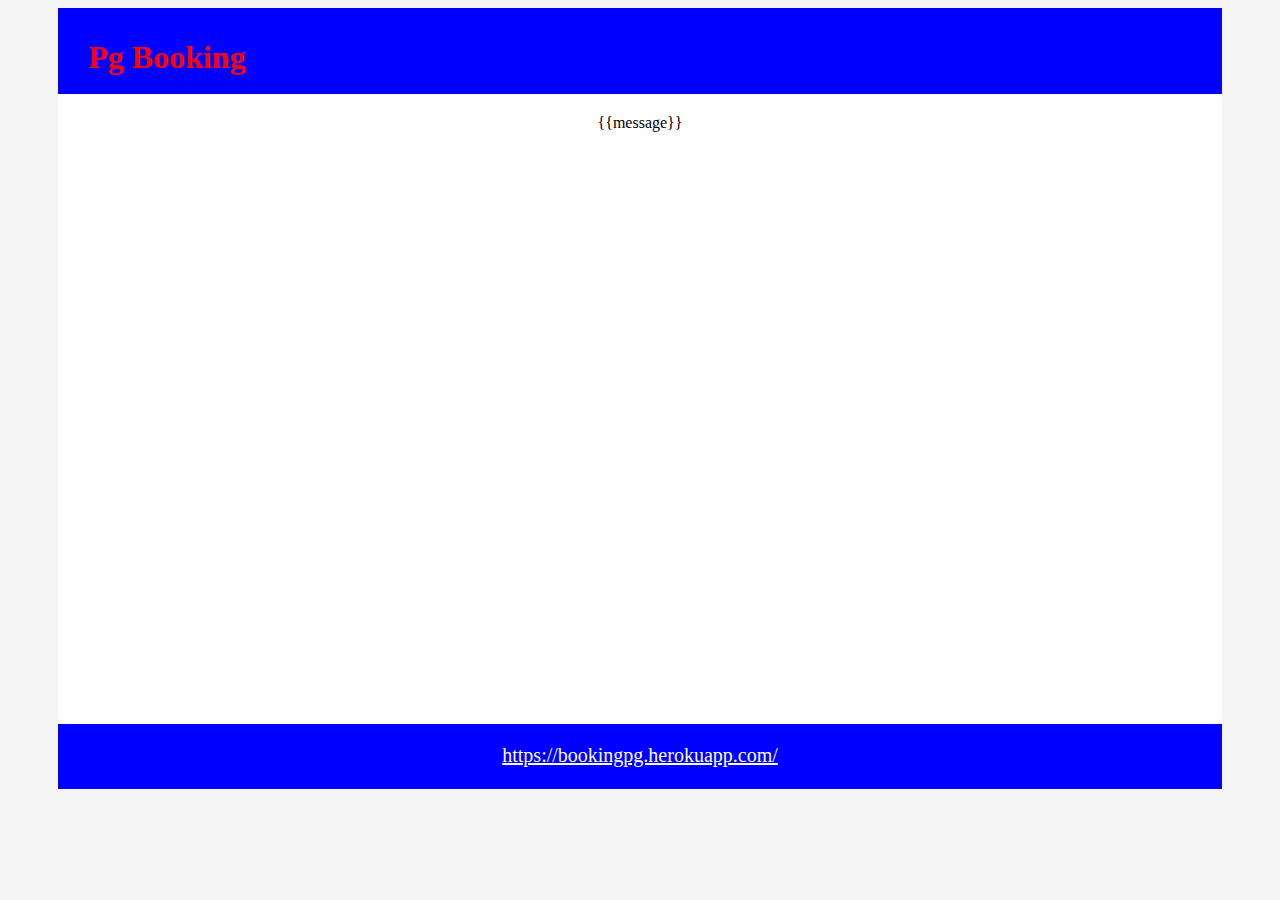
<file: user_auth/templates/user/email_template.html>
<!DOCTYPE html>
<html>
<head>
	<title>PG Booking</title>
</head>
<body style="background-color: whitesmoke;">
	<div style="padding-left: 50px;padding-right: 50px;">
	<div style="background-color: blue;padding:10px;">
		<a href="https://bookingpg.herokuapp.com/" style="text-decoration: none;">
			<h1 style="color:red;margin-left: 20px;">Pg Booking</h1></a>
	</div>
	<div style="background-color: white;height:630px;margin-top: -30px;">
		<p style="color:black;text-align: center;padding-top: 20px;">{{message}}</p>
	</div>
	<div style="background-color: blue;height:65px;text-align: center;margin-top: -20px;">
		<a href="https://bookingpg.herokuapp.com/" style="color:white;font-size: 20px;"><p style="padding-top: 20px;">https://bookingpg.herokuapp.com/</p></a>
	</div>
	</div>
</body>
</html>
</file>
